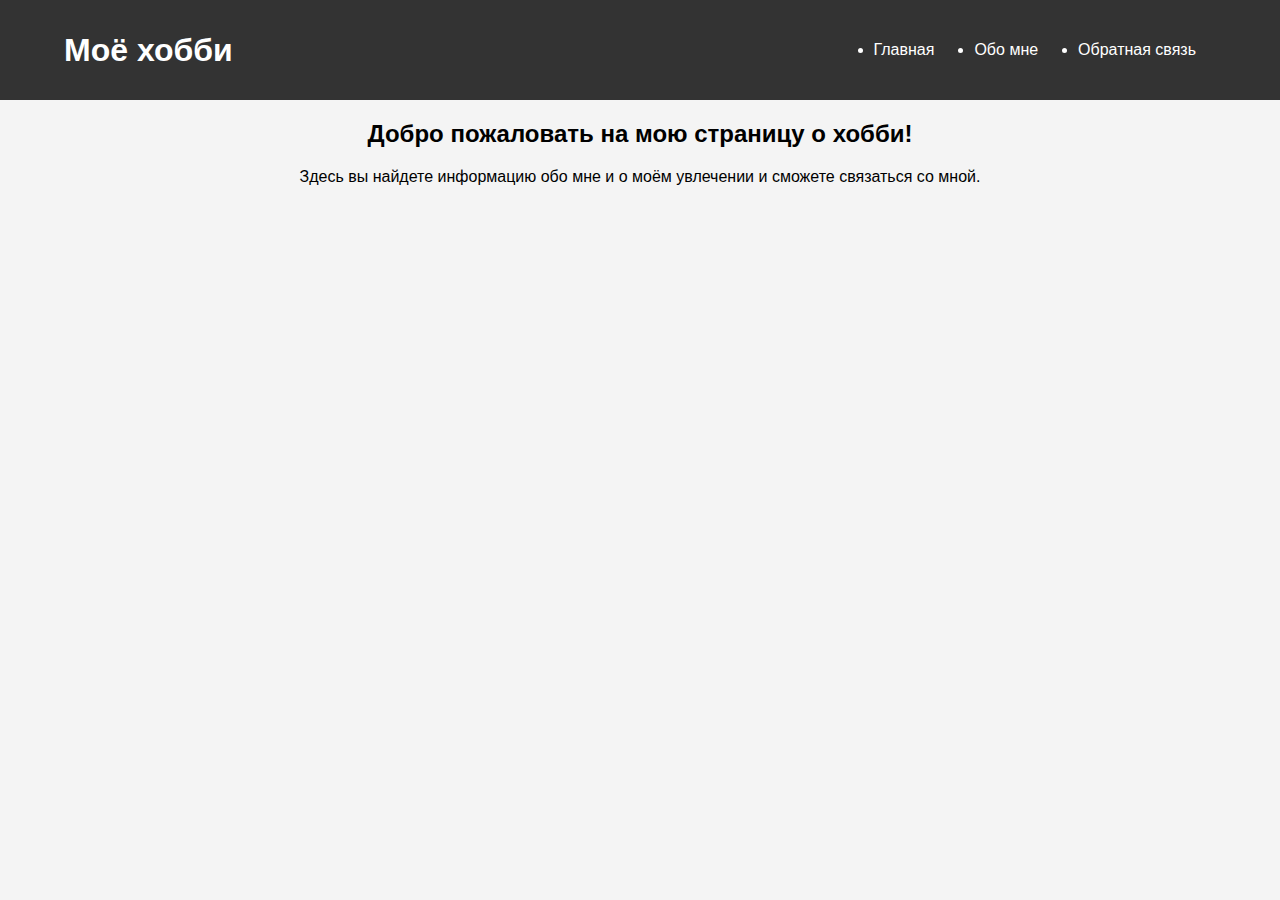
<file: DPD/index.html>
<!DOCTYPE html>
<html lang="ru">
<head>
    <meta charset="UTF-8">
    <meta name="viewport" content="width=device-width, initial-scale=1.0">
    <title>Главная</title>
    <link rel="stylesheet" href="style.css">
</head>
<body>
    <div class="header">
        <div class="inner-header">
            <div class="logo-container">
                <h1>Моё хобби</h1>
            </div>
            <ul class="navigation">
                <a href="index.html"><li>Главная</li></a>
                <a href="about.html"><li>Обо мне</li></a>
                <a href="contacts.html"><li>Обратная связь</li></a>
            </ul>
        </div>
    </div>
    <div class="content">
        <h2>Добро пожаловать на мою страницу о хобби!</h2>
        <p>Здесь вы найдете информацию обо мне и о моём увлечении и сможете связаться со мной.</p>
    </div>
</body>
</html>
</file>
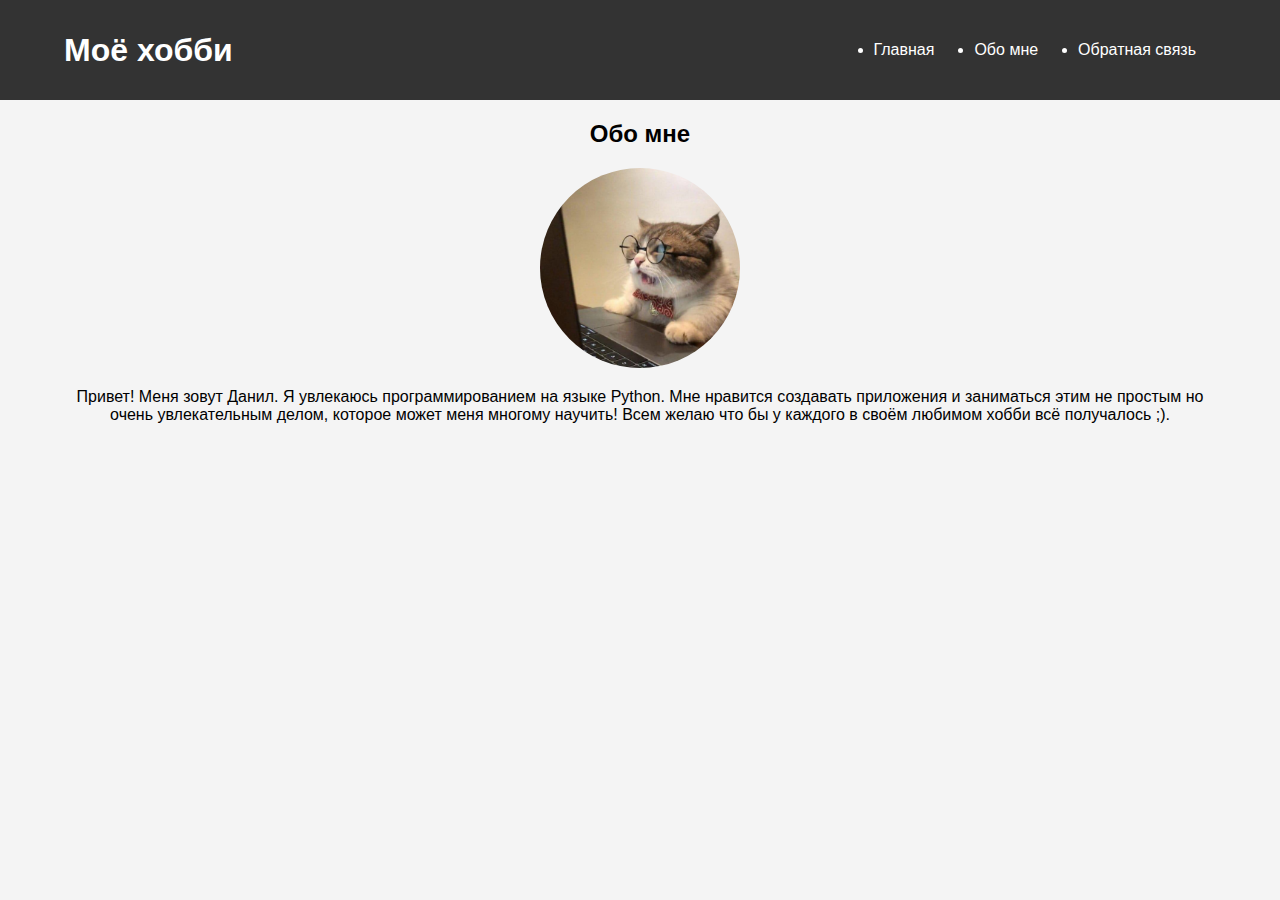
<file: DPD/about.html>
<!DOCTYPE html>
<html lang="ru">
<head>
    <meta charset="UTF-8">
    <meta name="viewport" content="width=device-width, initial-scale=1.0">
    <title>Обо мне</title>
    <link rel="stylesheet" href="style.css">
</head>
<body>
    <div class="header">
        <div class="inner-header">
            <div class="logo-container">
                <h1>Моё хобби</h1>
            </div>
            <ul class="navigation">
                <a href="index.html"><li>Главная</li></a>
                <a href="about.html"><li>Обо мне</li></a>
                <a href="contacts.html"><li>Обратная связь</li></a>
            </ul>
        </div>
    </div>
    <div class="content">
        <h2>Обо мне</h2>
        <img src="png.png" alt="Моя фотография" style="width:200px;height:200px;border-radius:50%;">
        <p>Привет! Меня зовут Данил. Я увлекаюсь программированием на языке Python. Мне нравится создавать приложения и заниматься этим не простым но очень увлекательным делом, которое может меня многому научить!
Всем желаю что бы у каждого в своём любимом хобби всё получалось ;).</p>
    </div>
</body>
</html>
</file>
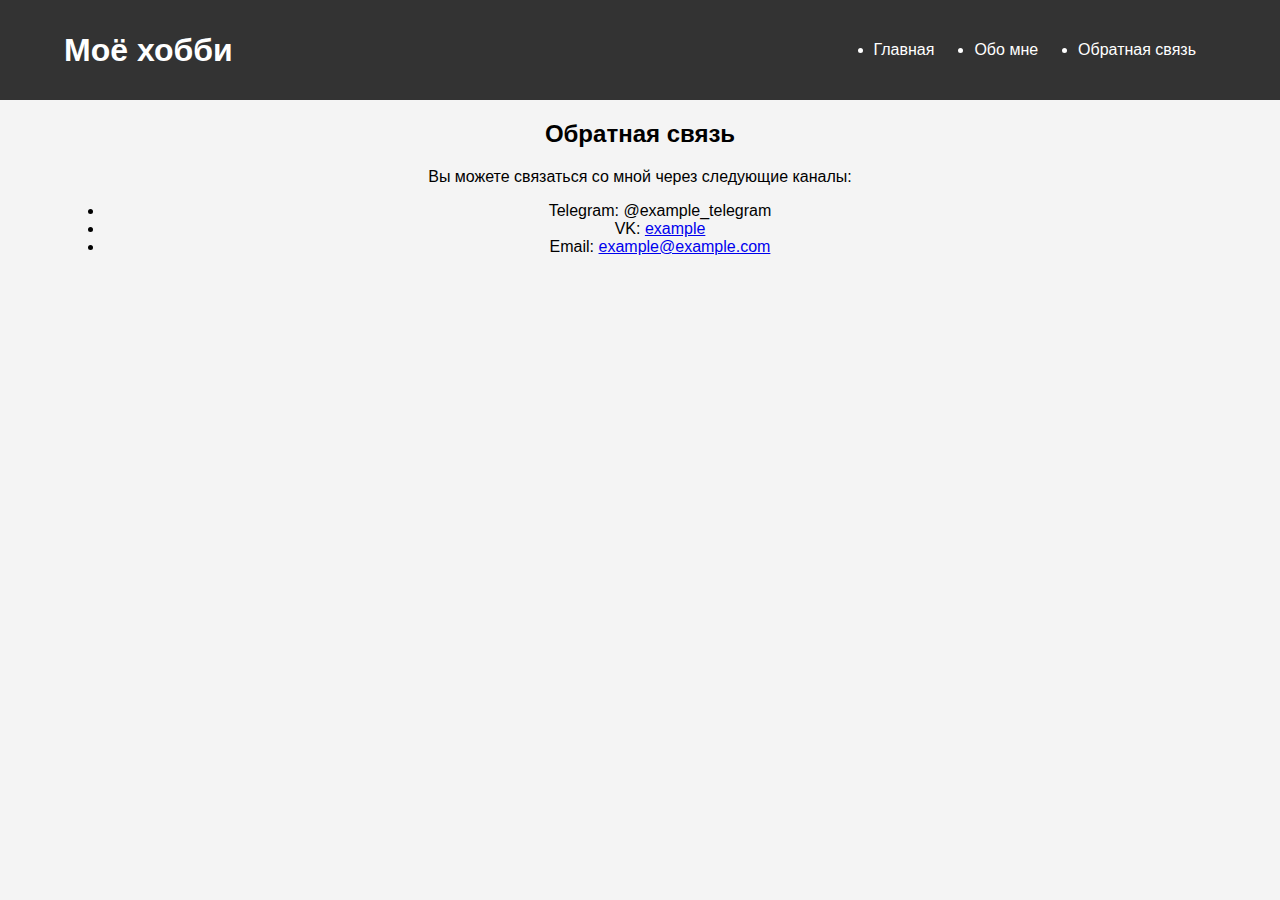
<file: DPD/contacts.html>
<!DOCTYPE html>
<html lang="ru">
<head>
    <meta charset="UTF-8">
    <meta name="viewport" content="width=device-width, initial-scale=1.0">
    <title>Обратная связь</title>
    <link rel="stylesheet" href="style.css">
</head>
<body>
    <div class="header">
        <div class="inner-header">
            <div class="logo-container">
                <h1>Моё хобби</h1>
            </div>
            <ul class="navigation">
                <a href="index.html"><li>Главная</li></a>
                <a href="about.html"><li>Обо мне</li></a>
                <a href="contacts.html"><li>Обратная связь</li></a>
            </ul>
        </div>
    </div>
    <div class="content">
        <h2>Обратная связь</h2>
        <p>Вы можете связаться со мной через следующие каналы:</p>
        <ul>
            <li>Telegram: @example_telegram</li>
            <li>VK: <a href="https://vk.com/example">example</a></li>
            <li>Email: <a href="mailto:example@example.com">example@example.com</a></li>
        </ul>
    </div>
</body>
</html>
</file>
<file: DPD/style.css>
body {
    font-family: Arial, sans-serif;
    margin: 0;
    padding: 0;
    background-color: #f4f4f4;
}

.header {
    background-color: #333;
    padding: 10px 0;
}

.inner-header {
    width: 90%;
    margin: auto;
    display: flex;
    justify-content: space-between;
    align-items: center;
}

.logo-container h1 {
    color: #fff;
}

.navigation {
    display: flex;
}

.navigation a {
    text-decoration: none;
    padding: 15px 20px;
    color: white;
    transition: background-color 0.3s ease, color 0.3s ease;
}

.navigation a:hover {
    background-color: gray;
    color: #101010;
}

.content {
    width: 90%;
    margin: 20px auto;
    text-align: center;
}
</file>
